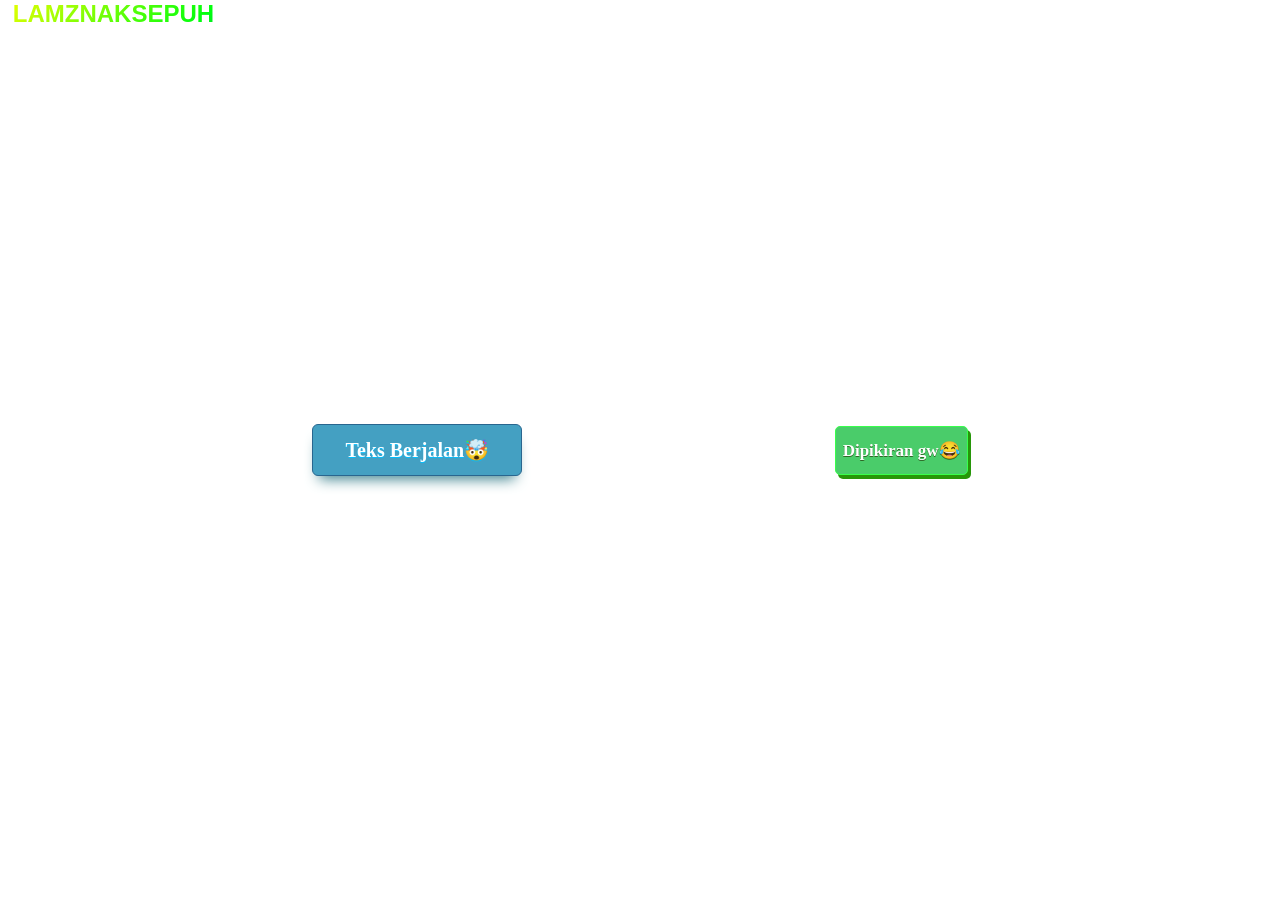
<file: index.html>
<!DOCTYPE html>
<html lang="en">

<head>
    <meta charset="UTF-8">
    <meta http-equiv="X-UA-Compatible" content="IE=edge">
    <meta name="viewport" content="width=device-width, initial-scale=1.0">
    <title>Gtw Lah😂</title>
    <link rel="stylesheet" href="style.css">
    <link rel="apple-touch-icon-precomposed" sizes="57x57" href="favicomatic/apple-touch-icon-57x57.png" />
    <link rel="apple-touch-icon-precomposed" sizes="114x114" href="favicomatic/apple-touch-icon-114x114.png" />
    <link rel="apple-touch-icon-precomposed" sizes="72x72" href="favicomatic/apple-touch-icon-72x72.png" />
    <link rel="apple-touch-icon-precomposed" sizes="144x144" href="favicomatic/apple-touch-icon-144x144.png" />
    <link rel="apple-touch-icon-precomposed" sizes="60x60" href="favicomatic/apple-touch-icon-60x60.png" />
    <link rel="apple-touch-icon-precomposed" sizes="120x120" href="favicomatic/apple-touch-icon-120x120.png" />
    <link rel="apple-touch-icon-precomposed" sizes="76x76" href="favicomatic/apple-touch-icon-76x76.png" />
    <link rel="apple-touch-icon-precomposed" sizes="152x152" href="favicomatic/apple-touch-icon-152x152.png" />
    <link rel="icon" type="image/png" href="favicomatic/favicon-196x196.png" sizes="196x196" />
    <link rel="icon" type="image/png" href="favicomatic/favicon-96x96.png" sizes="96x96" />
    <link rel="icon" type="image/png" href="favicomatic/favicon-32x32.png" sizes="32x32" />
    <link rel="icon" type="image/png" href="favicomatic/favicon-16x16.png" sizes="16x16" />
    <link rel="icon" type="image/png" href="favicomatic/favicon-128.png" sizes="128x128" />
    <meta name="application-name" content="&nbsp;" />
    <meta name="msapplication-TileColor" content="favicomatic/#FFFFFF" />
    <meta name="msapplication-TileImage" content="favicomatic/mstile-144x144.png" />
    <meta name="msapplication-square70x70logo" content="favicomatic/mstile-70x70.png" />
    <meta name="msapplication-square150x150logo" content="favicomatic/mstile-150x150.png" />
    <meta name="msapplication-wide310x150logo" content="favicomatic/mstile-310x150.png" />
    <meta name="msapplication-square310x310logo" content="favicomatic/mstile-310x310.png" />
</head>

<body>
    <nav>
        <label for=""><h1>LamzNakSepuh</h1></label>
    </nav>
    <div class="pembungkus-button">
        <a href="HTML/Running-TXT.html" class="myButton-1">Teks Berjalan🤯</a>
        <a href="HTML/Dipikiran-gw.html" class="myButton-2">Dipikiran gw😂</a>
    </div>
    <!-- Added link for full-screen looping video -->
    <div class="video-container">
        <video autoplay loop muted playsinline>
            <source src="https://i.supa.codes/sh3Di" type="video/mp4">
            Your browser does not support the video tag.
        </video>
    </div>
    <style>
        .video-container {
            position: fixed;
            top: 0;
            left: 0;
            width: 100%;
            height: 100%;
            z-index: -1;
            overflow: hidden;
        }
        .video-container video {
            min-width: 100%;
            min-height: 100%;
            width: auto;
            height: auto;
            position: absolute;
            top: 50%;
            left: 50%;
            transform: translate(-50%, -50%);
        }
    </style>
</body>

        </html>
</file>
<file: style.css>
body {
    padding: 0;
    margin: 0;
}

nav h1 {
    margin: 0;
    font-weight: bold;
    font-family: Arial, Helvetica, sans-serif;
    outline: none;
    text-transform: uppercase;
    background: linear-gradient(135deg, #e5ff00 0%, #00ff0d 25%, #1100ff 50%, #b300ff 75%, #ff006a 100%);
    background-size: 400%;
    -webkit-background-clip: text;
    -webkit-text-fill-color: transparent;
    animation: animate 10s linear infinite;
    position: absolute;
    left: 1%;
}

@keyframes animate {
    to {
        background-position: 400%;
    }
}

.pembungkus-button {
    width: 100%;
    height: 100vh;
    display: flex;
    justify-content: space-evenly;
    align-items: center;
    flex-wrap: wrap;
}

.myButton-1 {
    -moz-box-shadow: 0px 10px 14px -7px #3b818c;
    -webkit-box-shadow: 0px 10px 14px -7px #3b818c;
    box-shadow: 0px 10px 14px -7px #3b818c;
    background-color: #44a0c2;
    -webkit-border-radius: 6px;
    -moz-border-radius: 6px;
    border-radius: 6px;
    border: 1px solid #29668f;
    display: inline-block;
    cursor: pointer;
    color: #ffffff;
    font-family: Verdana;
    font-size: 20px;
    font-weight: bold;
    padding: 13px 32px;
    text-decoration: none;
    text-shadow: 0px 1px 0px #00bfff;
    transition: all .5s ease-out;
}

.myButton-1:hover {
    background-color: #408c99;
}

.myButton-1:active {
    position: relative;
    top: 1px;
}

.myButton-2 {
    -moz-box-shadow: 3px 4px 0px 0px #279609;
    -webkit-box-shadow: 3px 4px 0px 0px #279609;
    box-shadow: 3px 4px 0px 0px #279609;
    background-color: #4acc6a;
    -webkit-border-radius: 5px;
    -moz-border-radius: 5px;
    border-radius: 5px;
    border: 1px solid #38ff4c;
    display: inline-block;
    cursor: pointer;
    color: #ffffff;
    font-family: Verdana;
    font-size: 17px;
    font-weight: bold;
    padding: 13px 7px;
    text-decoration: none;
    text-shadow: 0px 1px 0px #2f6627;
    transition: all .5s ease-out;
}

.myButton-2:hover {
    background-color: #88fa6c;
}

.myButton-2:active {
    position: relative;
    top: 1px;
}
</file>
